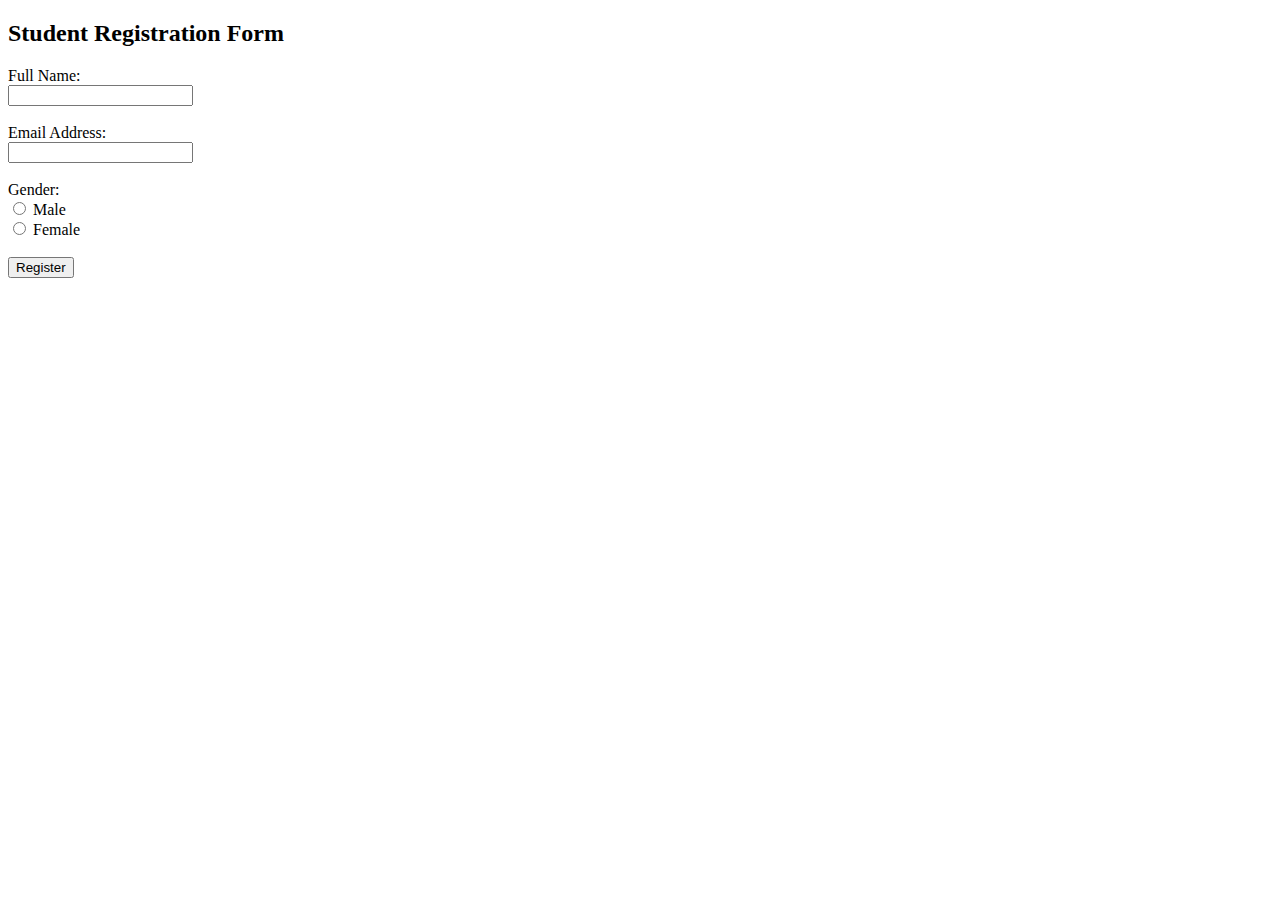
<file: forms.html>
<!DOCTYPE html>
<html lang="en">
<head>
    <meta charset="UTF-8">
    <meta name="viewport" content="width=device-width, initial-scale=1.0">
    <title>Document</title>
</head>
<body>
    <h2>Student Registration Form</h2>

<form>
    <label for="name">Full Name:</label><br>
    <input type="text" id="name" name="name"><br><br>

    <label for="email">Email Address:</label><br>
    <input type="email" id="email" name="email"><br><br>

    <label>Gender:</label><br>
    <input type="radio" id="male" name="gender" value="Male">
    <label for="male">Male</label><br>

    <input type="radio" id="female" name="gender" value="Female">
    <label for="female">Female</label><br><br>

    <input type="submit" value="Register">
</form>

</body>
</html>
</file>
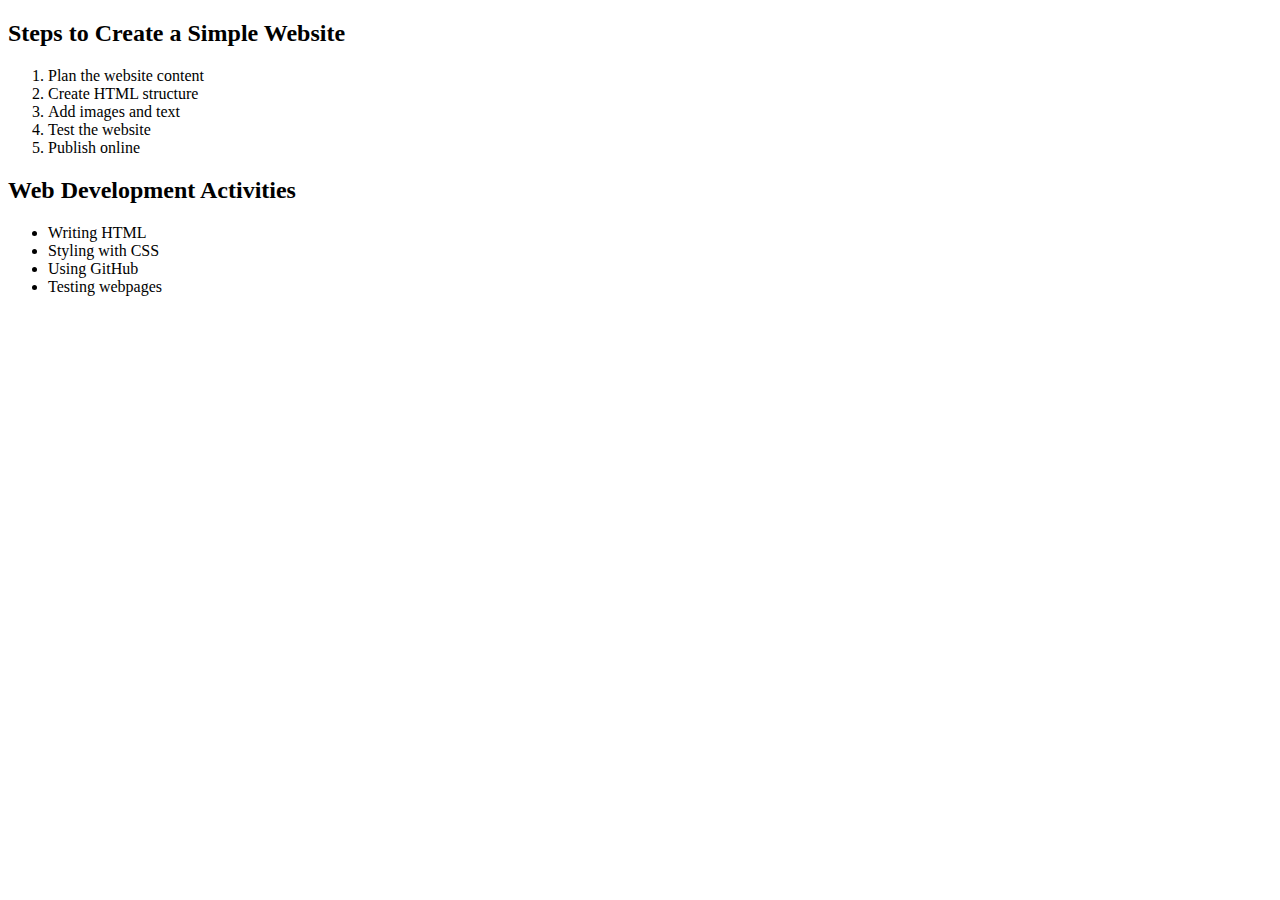
<file: lists.html>
<!DOCTYPE html>
<html lang="en">
<head>
    <meta charset="UTF-8">
    <meta name="viewport" content="width=device-width, initial-scale=1.0">
    <title>Document</title>
</head>
<body>
    <h2>Steps to Create a Simple Website</h2>

<ol>
    <li>Plan the website content</li>
    <li>Create HTML structure</li>
    <li>Add images and text</li>
    <li>Test the website</li>
    <li>Publish online</li>
</ol>

<h2>Web Development Activities</h2>

<ul>
    <li>Writing HTML</li>
    <li>Styling with CSS</li>
    <li>Using GitHub</li>
    <li>Testing webpages</li>
</ul>

</body>
</html>
</file>
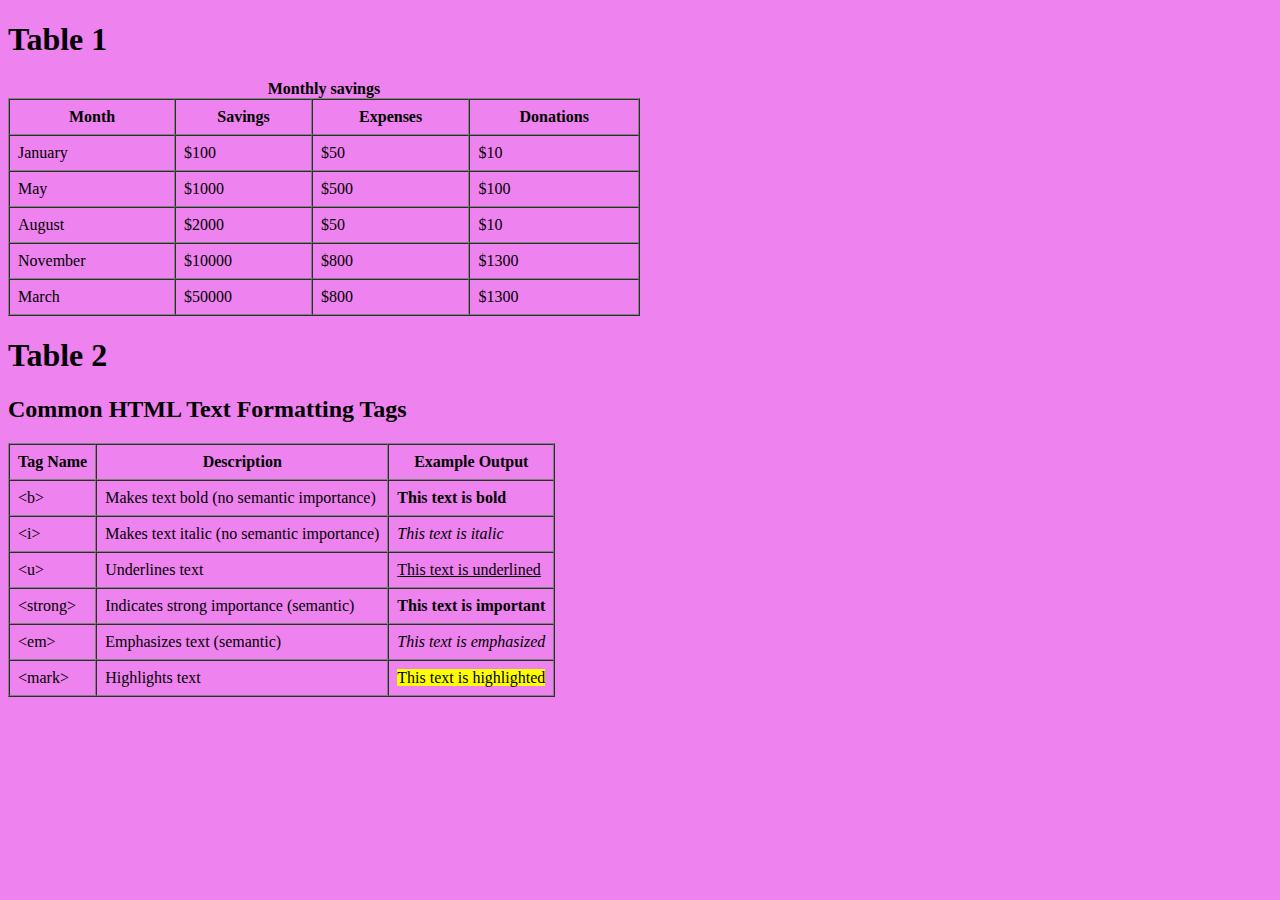
<file: table.html>
<!DOCTYPE html>
<html lang="en">
<head>
    <meta charset="UTF-8">
    <meta name="viewport" content="width=device-width, initial-scale=1.0">
    <title>Document</title>
</head>
<body bgcolor="violet">
    <h1> Table 1</h1>
    <table border="1" width="50%" cellpadding="8" cellspacing="0">
  <caption><center><b>Monthly savings</b></center></caption>
  <thead>
<tr>
    <th>Month</th>
    <th>Savings</th>
    <th>Expenses</th>
    <th>Donations</th>
  </tr>
  </thead>
  <tbody>
  <tr>
    <td>January</td>
    <td>$100</td>
    <td>$50</td>
    <td>$10</td>
    
    
  </tr>
   <tr>
    <td>May</td>
    <td>$1000</td>
    <td>$500</td>
    <td>$100</td>
   
    
  </tr>
   <tr>
    <td>August</td>
    <td>$2000</td>
    <td>$50</td>
    <td>$10</td>
    
    
  </tr>
   <tr>
    <td>November</td>
    <td>$10000</td>
    <td>$800</td>
    <td>$1300</td>
    
    
  </tr>
   <tr>
    <td>March</td>
    <td>$50000</td>
    <td>$800</td>
    <td>$1300</td>
    </tr>
 </tbody>
    </table>
    <title>HTML Text Formatting Tags</title>


<h1>Table 2</h1>
<h2>Common HTML Text Formatting Tags</h2>

<table border="1" cellpadding="8" cellspacing="0">
    <tr>
        <th>Tag Name</th>
        <th>Description</th>
        <th>Example Output</th>
    </tr>

    <tr>
        <td>&lt;b&gt;</td>
        <td>Makes text bold (no semantic importance)</td>
        <td><b>This text is bold</b></td>
    </tr>

    <tr>
        <td>&lt;i&gt;</td>
        <td>Makes text italic (no semantic importance)</td>
        <td><i>This text is italic</i></td>
    </tr>

    <tr>
        <td>&lt;u&gt;</td>
        <td>Underlines text</td>
        <td><u>This text is underlined</u></td>
    </tr>

    <tr>
        <td>&lt;strong&gt;</td>
        <td>Indicates strong importance (semantic)</td>
        <td><strong>This text is important</strong></td>
    </tr>

    <tr>
        <td>&lt;em&gt;</td>
        <td>Emphasizes text (semantic)</td>
        <td><em>This text is emphasized</em></td>
    </tr>

    <tr>
        <td>&lt;mark&gt;</td>
        <td>Highlights text</td>
        <td><mark>This text is highlighted</mark></td>
    </tr>

</table>


</table>
</body>
</html>
</file>
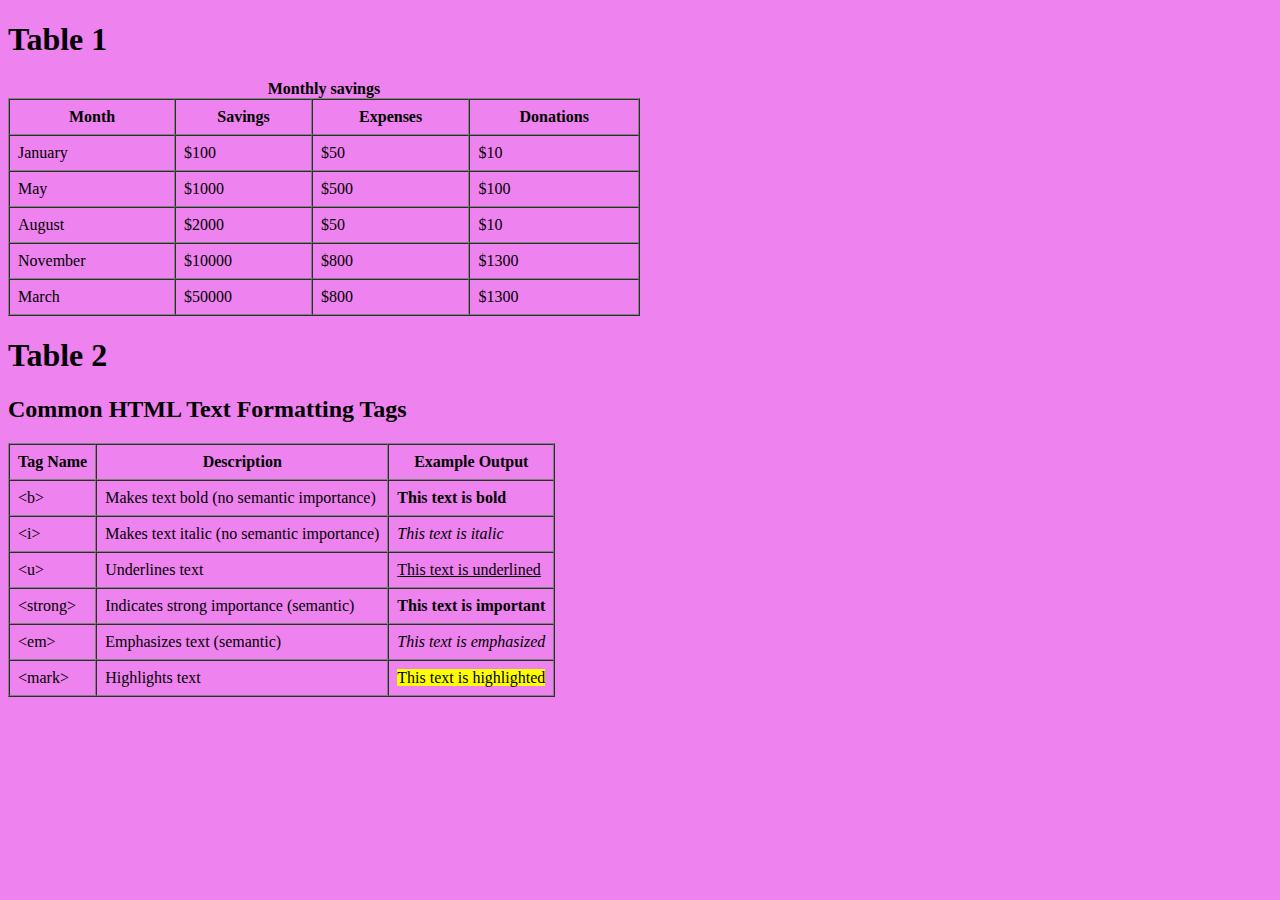
<file: tables.html>
<!DOCTYPE html>
<html lang="en">
<head>
    <meta charset="UTF-8">
    <meta name="viewport" content="width=device-width, initial-scale=1.0">
    <title>Document</title>
</head>
<body bgcolor="violet">
    <h1> Table 1</h1>
    <table border="1" width="50%" cellpadding="8" cellspacing="0">
  <caption><center><b>Monthly savings</b></center></caption>
  <thead>
<tr>
    <th>Month</th>
    <th>Savings</th>
    <th>Expenses</th>
    <th>Donations</th>
  </tr>
  </thead>
  <tbody>
  <tr>
    <td>January</td>
    <td>$100</td>
    <td>$50</td>
    <td>$10</td>
    
    
  </tr>
   <tr>
    <td>May</td>
    <td>$1000</td>
    <td>$500</td>
    <td>$100</td>
   </tr>

   <tr>
    <td>August</td>
    <td>$2000</td>
    <td>$50</td>
    <td>$10</td>
    </tr>
   
    <tr>
    <td>November</td>
    <td>$10000</td>
    <td>$800</td>
    <td>$1300</td>
    </tr>
   
    <tr>
    <td>March</td>
    <td>$50000</td>
    <td>$800</td>
    <td>$1300</td>
    </tr>
 </tbody>
    </table>
    <title>HTML Text Formatting Tags</title>


<h1>Table 2</h1>
<h2>Common HTML Text Formatting Tags</h2>

<table border="1" cellpadding="8" cellspacing="0">
    <tr>
        <th>Tag Name</th>
        <th>Description</th>
        <th>Example Output</th>
    </tr>

    <tr>
        <td>&lt;b&gt;</td>
        <td>Makes text bold (no semantic importance)</td>
        <td><b>This text is bold</b></td>
    </tr>

    <tr>
        <td>&lt;i&gt;</td>
        <td>Makes text italic (no semantic importance)</td>
        <td><i>This text is italic</i></td>
    </tr>

    <tr>
        <td>&lt;u&gt;</td>
        <td>Underlines text</td>
        <td><u>This text is underlined</u></td>
    </tr>

    <tr>
        <td>&lt;strong&gt;</td>
        <td>Indicates strong importance (semantic)</td>
        <td><strong>This text is important</strong></td>
    </tr>

    <tr>
        <td>&lt;em&gt;</td>
        <td>Emphasizes text (semantic)</td>
        <td><em>This text is emphasized</em></td>
    </tr>

    <tr>
        <td>&lt;mark&gt;</td>
        <td>Highlights text</td>
        <td><mark>This text is highlighted</mark></td>
    </tr>

</table>


</table>
</body>
</html>
</file>
